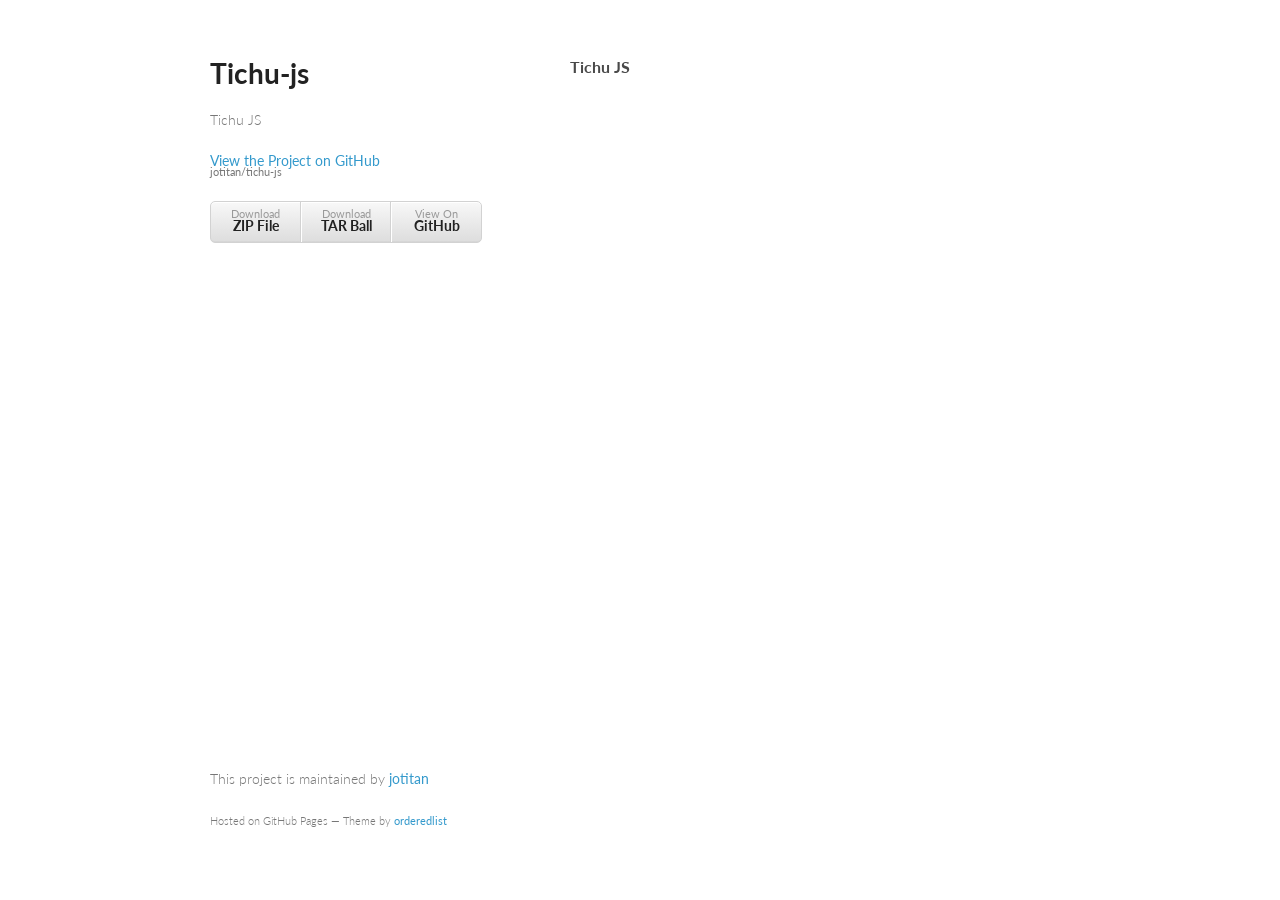
<file: index.html>
<!doctype html>
<html>
  <head>
    <meta charset="utf-8">
    <meta http-equiv="X-UA-Compatible" content="chrome=1">
    <title>Tichu-js by jotitan</title>

    <link rel="stylesheet" href="stylesheets/styles.css">
    <link rel="stylesheet" href="stylesheets/pygment_trac.css">
    <meta name="viewport" content="width=device-width, initial-scale=1, user-scalable=no">
    <!--[if lt IE 9]>
    <script src="//html5shiv.googlecode.com/svn/trunk/html5.js"></script>
    <![endif]-->
  </head>
  <body>
    <div class="wrapper">
      <header>
        <h1>Tichu-js</h1>
        <p>Tichu JS</p>

        <p class="view"><a href="https://github.com/jotitan/tichu-js">View the Project on GitHub <small>jotitan/tichu-js</small></a></p>


        <ul>
          <li><a href="https://github.com/jotitan/tichu-js/zipball/master">Download <strong>ZIP File</strong></a></li>
          <li><a href="https://github.com/jotitan/tichu-js/tarball/master">Download <strong>TAR Ball</strong></a></li>
          <li><a href="https://github.com/jotitan/tichu-js">View On <strong>GitHub</strong></a></li>
        </ul>
      </header>
      <section>
        <h3>
<a name="tichu-js" class="anchor" href="#tichu-js"><span class="octicon octicon-link"></span></a>Tichu JS</h3>
      </section>
      <footer>
        <p>This project is maintained by <a href="https://github.com/jotitan">jotitan</a></p>
        <p><small>Hosted on GitHub Pages &mdash; Theme by <a href="https://github.com/orderedlist">orderedlist</a></small></p>
      </footer>
    </div>
    <script src="javascripts/scale.fix.js"></script>
    
  </body>
</html>
</file>
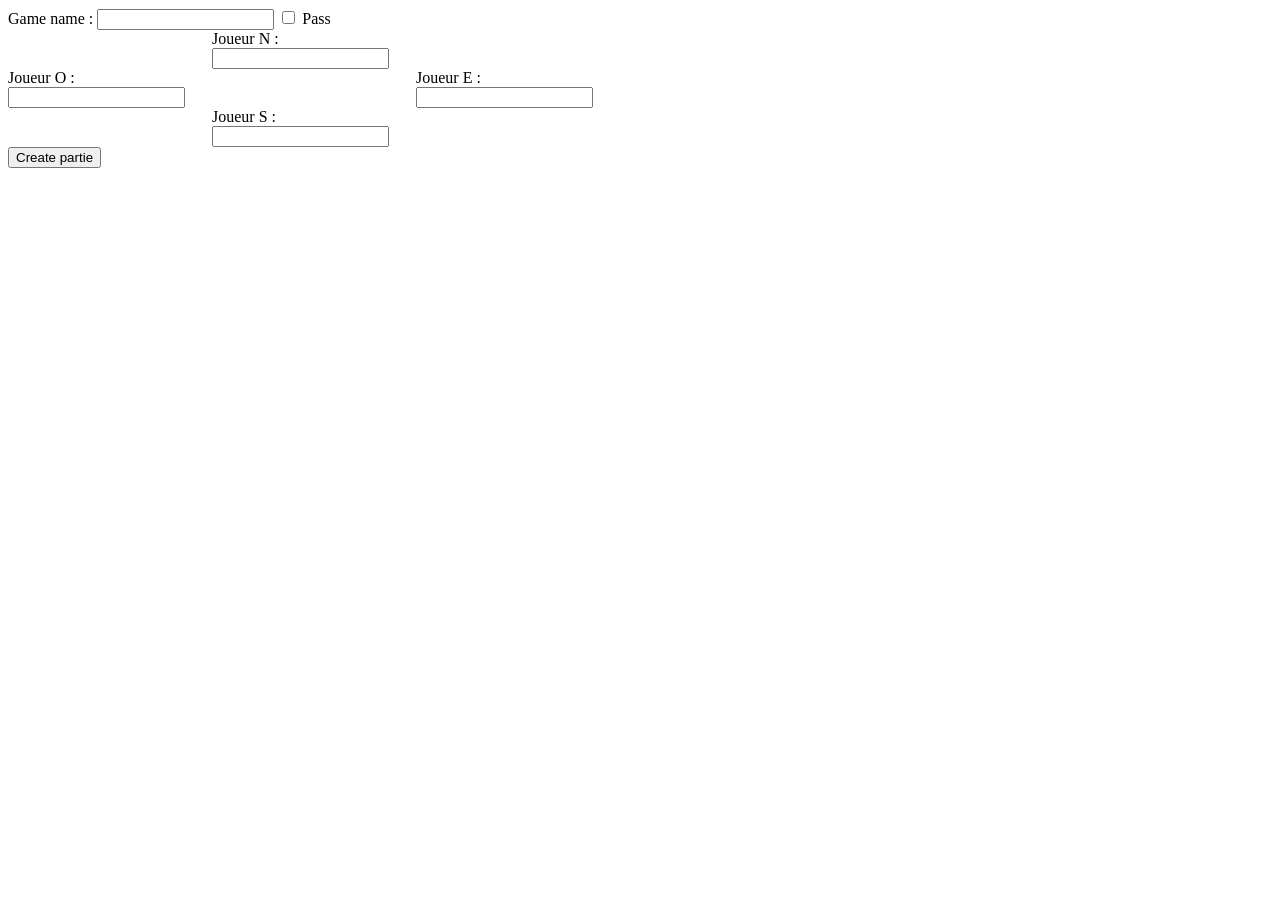
<file: src/main/webapp/html/create.html>
<html>

<head>
<script type="text/javascript" src="../lib/jquery-1.11.0.min.js"></script>
</head>

<body>



<script>

    function create(){
    var params = {};
    $(':text[name]:visible,:password[name]:visible','#idCreatePartie').each(function(i){
    params[$(this).attr('name')] = $(this).val();
    });

    var url = location.origin + location.pathname.substr(0,location.pathname.substr(1).indexOf("/")+1);
    url += '/rest/game/create';
    $.ajax({url:url,data:params,type:'GET',dataType:'jsonp',success:function(data){
    if(data.status == 1){
    $('#idMessageCreate').html('Game created').removeClass().addClass('success');
    }else{
    $('#idMessageCreate').html('Error when creating the game : ' + data.message).removeClass().addClass('error');
    }
    }});
    }


</script>

<style>
    .success{
        color:green;
        font-weight:bold;
    }

    .error{
        color:red;
        font-weight:bold;
    }
</style>

<div id="idMessage"></div>

<div id="idCreatePartie">
Game name : <input type="text" name="name"/>
<input type="checkbox" id="idClickPass" onclick="$(this).is(':checked') ? $('#idPassword').show(): $('#idPassword').hide()"/>
<label for="idClickPass">Pass</label>
<span id="idPassword" style="display:none"> : <input type="password" name="password"/></span> <br/>


<span style="display:inline-block;width:200px"></span>
<span style="display:inline-block;width:200px">Joueur N : <input type="text" name="playerN"/></span><br/>
<span style="display:inline-block;width:200px">Joueur O : <input type="text" name="playerO"/></span>
<span style="display:inline-block;width:200px"></span>
<span style="display:inline-block;width:200px">Joueur E : <input type="text" name="playerE"/></span><br/>
<span style="display:inline-block;width:200px"></span>
<span style="display:inline-block;width:200px">Joueur S : <input type="text" name="playerS"/></span><br/>

<input type="button" onclick="create()" value="Create partie"/>

</div>

</body>

</html>
</file>
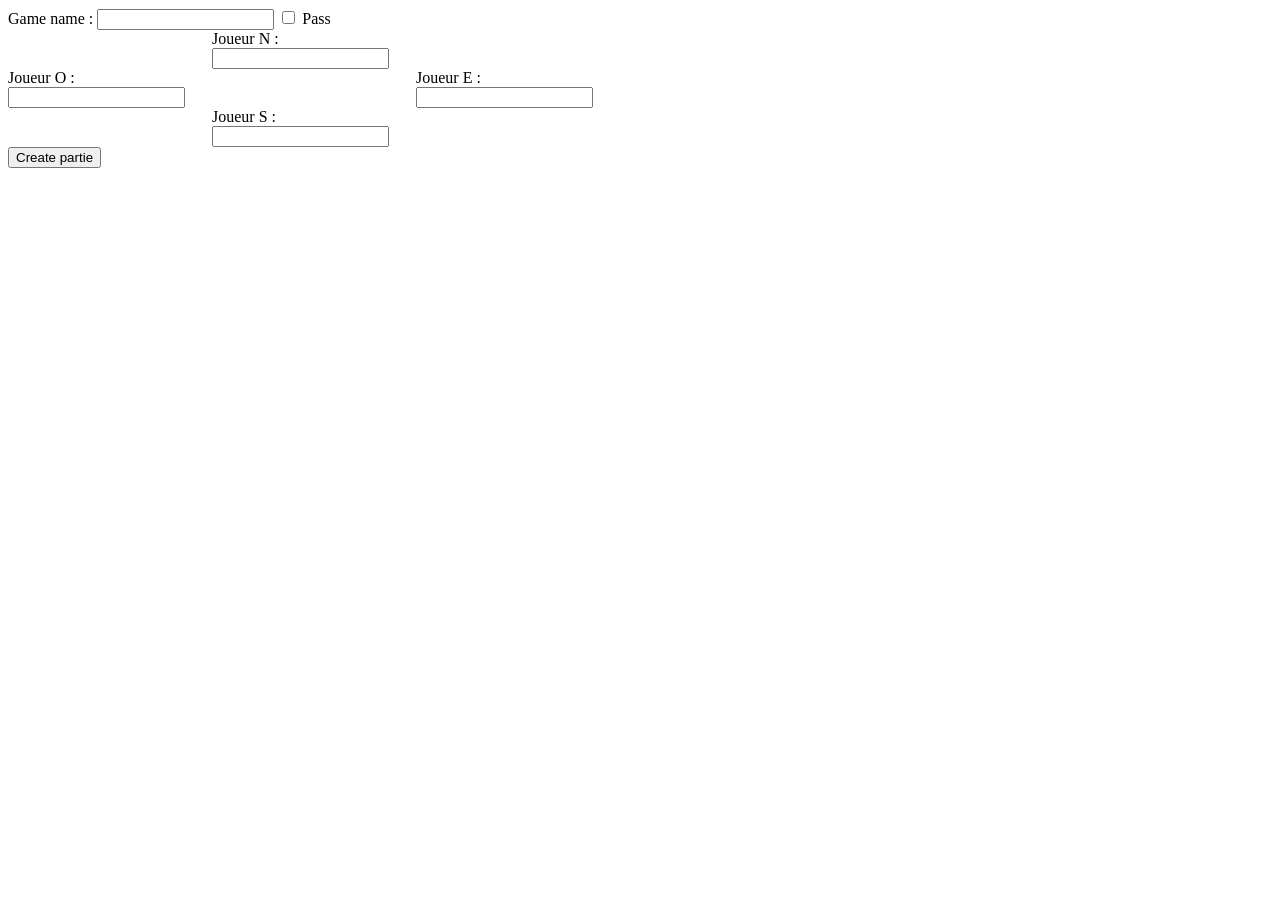
<file: src/main/webapp/html/test_network.html>
<html>

<head>
<script type="text/javascript" src="../lib/jquery-1.11.0.min.js"></script>
</head>

<body>



<script>

function createPartie(){
    var datas = {"name":"test","playerO":"bob","playerN":"teddy","playerE":"machin","playerS":"truc"};
    var url = location.origin + location.pathname.substr(0,location.pathname.substr(1).indexOf("/")+1);
    url += '/rest/game/create';
    function ret(data){console.log("RET",data)}
    $.ajax({url:url,data:datas,type:'GET',dataType:'jsonp',success:function(data){console.log(data)}});
}

    function create(){
        var params = {};
        $(':text[name]:visible,:password[name]:visible','#idCreatePartie').each(function(i){
            params[$(this).attr('name')] = $(this).val();
        });

        var url = location.origin + location.pathname.substr(0,location.pathname.substr(1).indexOf("/")+1);
        url += '/rest/game/create';
        $.ajax({url:url,data:params,type:'GET',dataType:'jsonp',success:function(data){
          if(data.status == 1){
            $('#idMessage').html('Game created').removeClass().addClass('success');
          }else{
            $('#idMessage').html('Error when creating the game').removeClass().addClass('error');
          }
        }});
    }


</script>

<style>
    .success{
        color:green;
        font-weight:bold;
    }

    .error{
        color:red;
        font-weight:bold;
    }
</style>

<div id="idMessage"></div>

<div id="idCreatePartie">
Game name : <input type="text" name="name"/>
<input type="checkbox" id="idClickPass" onclick="$(this).is(':checked') ? $('#idPassword').show(): $('#idPassword').hide()"/>
<label for="idClickPass">Pass</label>
<span id="idPassword" style="display:none"> : <input type="password" name="password"/></span> <br/>


<span style="display:inline-block;width:200px"></span>
<span style="display:inline-block;width:200px">Joueur N : <input type="text" name="playerN"/></span><br/>
<span style="display:inline-block;width:200px">Joueur O : <input type="text" name="playerO"/></span>
<span style="display:inline-block;width:200px"></span>
<span style="display:inline-block;width:200px">Joueur E : <input type="text" name="playerE"/></span><br/>
<span style="display:inline-block;width:200px"></span>
<span style="display:inline-block;width:200px">Joueur S : <input type="text" name="playerS"/></span><br/>

<input type="button" onclick="create()" value="Create partie"/>

</div>

</body>

</html>
</file>
<file: stylesheets/styles.css>
@import url(https://fonts.googleapis.com/css?family=Lato:300italic,700italic,300,700);

body {
  padding:50px;
  font:14px/1.5 Lato, "Helvetica Neue", Helvetica, Arial, sans-serif;
  color:#777;
  font-weight:300;
}

h1, h2, h3, h4, h5, h6 {
  color:#222;
  margin:0 0 20px;
}

p, ul, ol, table, pre, dl {
  margin:0 0 20px;
}

h1, h2, h3 {
  line-height:1.1;
}

h1 {
  font-size:28px;
}

h2 {
  color:#393939;
}

h3, h4, h5, h6 {
  color:#494949;
}

a {
  color:#39c;
  font-weight:400;
  text-decoration:none;
}

a small {
  font-size:11px;
  color:#777;
  margin-top:-0.6em;
  display:block;
}

.wrapper {
  width:860px;
  margin:0 auto;
}

blockquote {
  border-left:1px solid #e5e5e5;
  margin:0;
  padding:0 0 0 20px;
  font-style:italic;
}

code, pre {
  font-family:Monaco, Bitstream Vera Sans Mono, Lucida Console, Terminal;
  color:#333;
  font-size:12px;
}

pre {
  padding:8px 15px;
  background: #f8f8f8;  
  border-radius:5px;
  border:1px solid #e5e5e5;
  overflow-x: auto;
}

table {
  width:100%;
  border-collapse:collapse;
}

th, td {
  text-align:left;
  padding:5px 10px;
  border-bottom:1px solid #e5e5e5;
}

dt {
  color:#444;
  font-weight:700;
}

th {
  color:#444;
}

img {
  max-width:100%;
}

header {
  width:270px;
  float:left;
  position:fixed;
}

header ul {
  list-style:none;
  height:40px;
  
  padding:0;
  
  background: #eee;
  background: -moz-linear-gradient(top, #f8f8f8 0%, #dddddd 100%);
  background: -webkit-gradient(linear, left top, left bottom, color-stop(0%,#f8f8f8), color-stop(100%,#dddddd));
  background: -webkit-linear-gradient(top, #f8f8f8 0%,#dddddd 100%);
  background: -o-linear-gradient(top, #f8f8f8 0%,#dddddd 100%);
  background: -ms-linear-gradient(top, #f8f8f8 0%,#dddddd 100%);
  background: linear-gradient(top, #f8f8f8 0%,#dddddd 100%);
  
  border-radius:5px;
  border:1px solid #d2d2d2;
  box-shadow:inset #fff 0 1px 0, inset rgba(0,0,0,0.03) 0 -1px 0;
  width:270px;
}

header li {
  width:89px;
  float:left;
  border-right:1px solid #d2d2d2;
  height:40px;
}

header ul a {
  line-height:1;
  font-size:11px;
  color:#999;
  display:block;
  text-align:center;
  padding-top:6px;
  height:40px;
}

strong {
  color:#222;
  font-weight:700;
}

header ul li + li {
  width:88px;
  border-left:1px solid #fff;
}

header ul li + li + li {
  border-right:none;
  width:89px;
}

header ul a strong {
  font-size:14px;
  display:block;
  color:#222;
}

section {
  width:500px;
  float:right;
  padding-bottom:50px;
}

small {
  font-size:11px;
}

hr {
  border:0;
  background:#e5e5e5;
  height:1px;
  margin:0 0 20px;
}

footer {
  width:270px;
  float:left;
  position:fixed;
  bottom:50px;
}

@media print, screen and (max-width: 960px) {
  
  div.wrapper {
    width:auto;
    margin:0;
  }
  
  header, section, footer {
    float:none;
    position:static;
    width:auto;
  }
  
  header {
    padding-right:320px;
  }
  
  section {
    border:1px solid #e5e5e5;
    border-width:1px 0;
    padding:20px 0;
    margin:0 0 20px;
  }
  
  header a small {
    display:inline;
  }
  
  header ul {
    position:absolute;
    right:50px;
    top:52px;
  }
}

@media print, screen and (max-width: 720px) {
  body {
    word-wrap:break-word;
  }
  
  header {
    padding:0;
  }
  
  header ul, header p.view {
    position:static;
  }
  
  pre, code {
    word-wrap:normal;
  }
}

@media print, screen and (max-width: 480px) {
  body {
    padding:15px;
  }
  
  header ul {
    display:none;
  }
}

@media print {
  body {
    padding:0.4in;
    font-size:12pt;
    color:#444;
  }
}
</file>
<file: stylesheets/pygment_trac.css>
.highlight  { background: #ffffff; }
.highlight .c { color: #999988; font-style: italic } /* Comment */
.highlight .err { color: #a61717; background-color: #e3d2d2 } /* Error */
.highlight .k { font-weight: bold } /* Keyword */
.highlight .o { font-weight: bold } /* Operator */
.highlight .cm { color: #999988; font-style: italic } /* Comment.Multiline */
.highlight .cp { color: #999999; font-weight: bold } /* Comment.Preproc */
.highlight .c1 { color: #999988; font-style: italic } /* Comment.Single */
.highlight .cs { color: #999999; font-weight: bold; font-style: italic } /* Comment.Special */
.highlight .gd { color: #000000; background-color: #ffdddd } /* Generic.Deleted */
.highlight .gd .x { color: #000000; background-color: #ffaaaa } /* Generic.Deleted.Specific */
.highlight .ge { font-style: italic } /* Generic.Emph */
.highlight .gr { color: #aa0000 } /* Generic.Error */
.highlight .gh { color: #999999 } /* Generic.Heading */
.highlight .gi { color: #000000; background-color: #ddffdd } /* Generic.Inserted */
.highlight .gi .x { color: #000000; background-color: #aaffaa } /* Generic.Inserted.Specific */
.highlight .go { color: #888888 } /* Generic.Output */
.highlight .gp { color: #555555 } /* Generic.Prompt */
.highlight .gs { font-weight: bold } /* Generic.Strong */
.highlight .gu { color: #800080; font-weight: bold; } /* Generic.Subheading */
.highlight .gt { color: #aa0000 } /* Generic.Traceback */
.highlight .kc { font-weight: bold } /* Keyword.Constant */
.highlight .kd { font-weight: bold } /* Keyword.Declaration */
.highlight .kn { font-weight: bold } /* Keyword.Namespace */
.highlight .kp { font-weight: bold } /* Keyword.Pseudo */
.highlight .kr { font-weight: bold } /* Keyword.Reserved */
.highlight .kt { color: #445588; font-weight: bold } /* Keyword.Type */
.highlight .m { color: #009999 } /* Literal.Number */
.highlight .s { color: #d14 } /* Literal.String */
.highlight .na { color: #008080 } /* Name.Attribute */
.highlight .nb { color: #0086B3 } /* Name.Builtin */
.highlight .nc { color: #445588; font-weight: bold } /* Name.Class */
.highlight .no { color: #008080 } /* Name.Constant */
.highlight .ni { color: #800080 } /* Name.Entity */
.highlight .ne { color: #990000; font-weight: bold } /* Name.Exception */
.highlight .nf { color: #990000; font-weight: bold } /* Name.Function */
.highlight .nn { color: #555555 } /* Name.Namespace */
.highlight .nt { color: #000080 } /* Name.Tag */
.highlight .nv { color: #008080 } /* Name.Variable */
.highlight .ow { font-weight: bold } /* Operator.Word */
.highlight .w { color: #bbbbbb } /* Text.Whitespace */
.highlight .mf { color: #009999 } /* Literal.Number.Float */
.highlight .mh { color: #009999 } /* Literal.Number.Hex */
.highlight .mi { color: #009999 } /* Literal.Number.Integer */
.highlight .mo { color: #009999 } /* Literal.Number.Oct */
.highlight .sb { color: #d14 } /* Literal.String.Backtick */
.highlight .sc { color: #d14 } /* Literal.String.Char */
.highlight .sd { color: #d14 } /* Literal.String.Doc */
.highlight .s2 { color: #d14 } /* Literal.String.Double */
.highlight .se { color: #d14 } /* Literal.String.Escape */
.highlight .sh { color: #d14 } /* Literal.String.Heredoc */
.highlight .si { color: #d14 } /* Literal.String.Interpol */
.highlight .sx { color: #d14 } /* Literal.String.Other */
.highlight .sr { color: #009926 } /* Literal.String.Regex */
.highlight .s1 { color: #d14 } /* Literal.String.Single */
.highlight .ss { color: #990073 } /* Literal.String.Symbol */
.highlight .bp { color: #999999 } /* Name.Builtin.Pseudo */
.highlight .vc { color: #008080 } /* Name.Variable.Class */
.highlight .vg { color: #008080 } /* Name.Variable.Global */
.highlight .vi { color: #008080 } /* Name.Variable.Instance */
.highlight .il { color: #009999 } /* Literal.Number.Integer.Long */

.type-csharp .highlight .k { color: #0000FF }
.type-csharp .highlight .kt { color: #0000FF }
.type-csharp .highlight .nf { color: #000000; font-weight: normal }
.type-csharp .highlight .nc { color: #2B91AF }
.type-csharp .highlight .nn { color: #000000 }
.type-csharp .highlight .s { color: #A31515 }
.type-csharp .highlight .sc { color: #A31515 }
</file>
